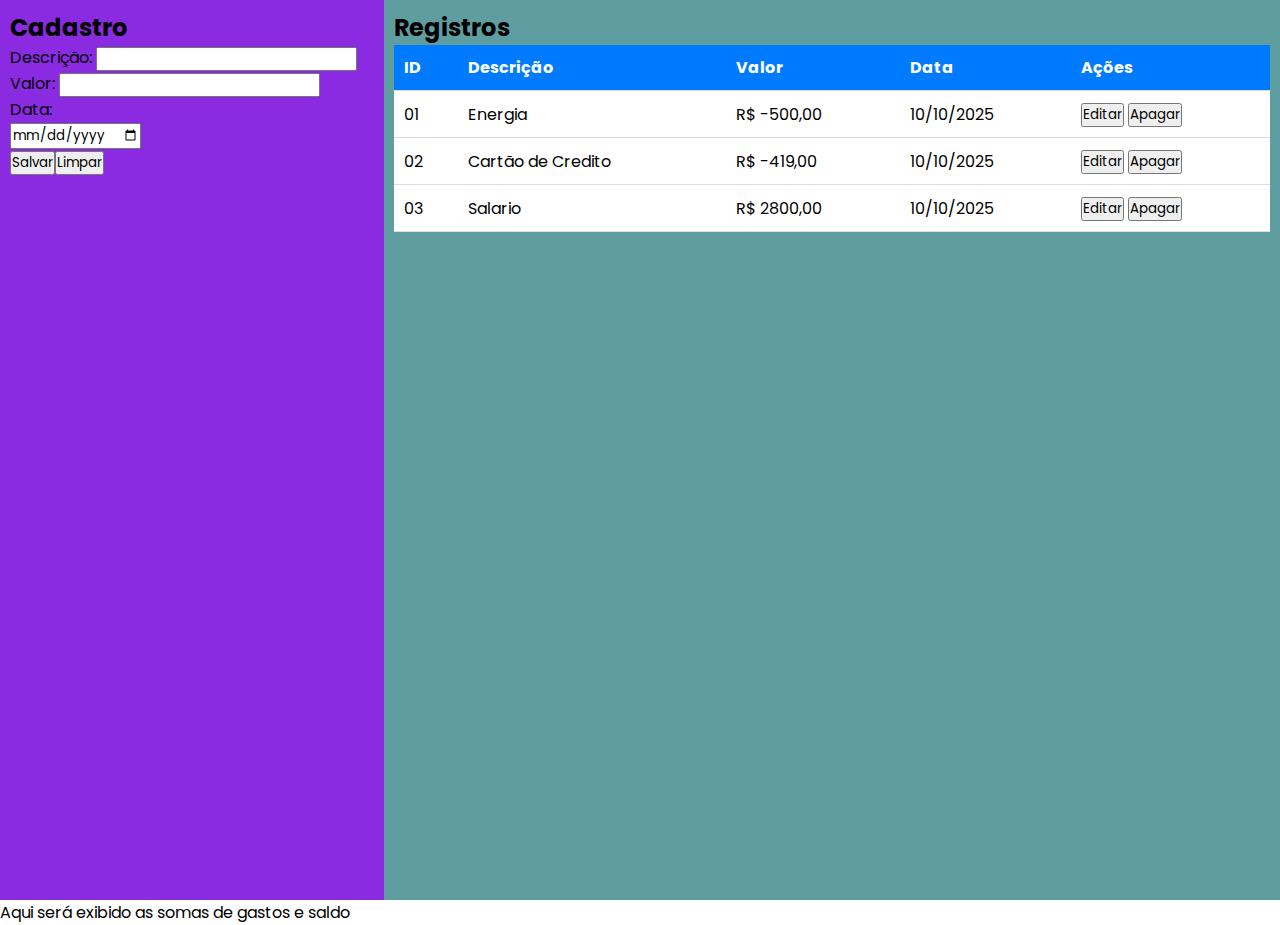
<file: index.html>
<!DOCTYPE html>
<html lang="pt-br">

<head>
    <meta charset="UTF-8">
    <meta name="viewport" content="width=device-width, initial-scale=1.0">
    <title>Controle Financeiro Pessoal</title>
    <link rel="stylesheet" href="style.css">
</head>

<body>
    <div class="container">
        <!--Coluna Esquerda: Formulário-->
        <div class="formulario">
            <h2>Cadastro</h2>
            <form>
                <div class="form-item">
                    <label for="">Descrição: </label>
                    <input type="text">
                </div>
                <div class="form-item">
                    <label for="">Valor: </label>
                    <input type="text">
                </div>
                <div class="form-item">
                    <label for="">Data: </label><br>
                    <input type="date">
                </div>
                <div class="form-item"><button>Salvar</button><button>Limpar</button></div>
            </form>
        </div>

        <!-- Coluna direita: Tabela -->
        <div class="tabela">
            <h2>Registros</h2>
            <table>
                <thead>
                    <tr>
                        <th>ID</th>
                        <th>Descrição</th>
                        <th>Valor</th>
                        <th>Data</th>
                        <th>Ações</th>
                    </tr>
                </thead>
                <tbody>
                    <tr>
                        <td>01</td>
                        <td>Energia</td>
                        <td>R$ -500,00</td>
                        <td>10/10/2025</td>
                        <td>
                            <button>Editar</button>
                            <button>Apagar</button>
                        </td>
                    </tr>
                    <tr>
                        <td>02</td>
                        <td>Cartão de Credito</td>
                        <td>R$ -419,00</td>
                        <td>10/10/2025</td>
                        <td>
                            <button>Editar</button>
                            <button>Apagar</button>
                        </td>
                    </tr>
                    <tr>
                        <td>03</td>
                        <td>Salario</td>
                        <td>R$ 2800,00</td>
                        <td>10/10/2025</td>
                        <td>
                            <button>Editar</button>
                            <button>Apagar</button>
                        </td>
                    </tr>
                </tbody>
            </table>
            
        </div>
    </div>
    <div class="footer"><p>Aqui será exibido as somas de gastos e saldo</p></div>
</body>

</html>
</file>
<file: style.css>
@import url('https://fonts.googleapis.com/css2?family=Poppins:ital,wght@0,100;0,200;0,300;0,400;0,500;0,600;0,700;0,800;0,900;1,100;1,200;1,300;1,400;1,500;1,600;1,700;1,800;1,900&display=swap');

* {
    margin: 0;
    padding: 0;
    box-sizing: border-box;
    font-family: "Poppins", sans-serif;
}

.container {
    display: flex;
    flex-wrap: wrap;
    min-height: 100vh;
}

.formulario {
    background-color: blueviolet;
    flex: 1 1 30%;
    padding: 10px;
}

.tabela {
    background-color: cadetblue;
    flex: 1 1 70%;
    padding: 10px;
}

.tabela table {
    width: 100%;
    border-collapse: collapse;
    background-color: #fff;
}

.tabela table th {
    background-color: #007bff;
    color: #fff;
}

.tabela table th,
td {
    padding: 10px;
    border-bottom: 1px solid #ddd;
    text-align: left;
}
</file>
